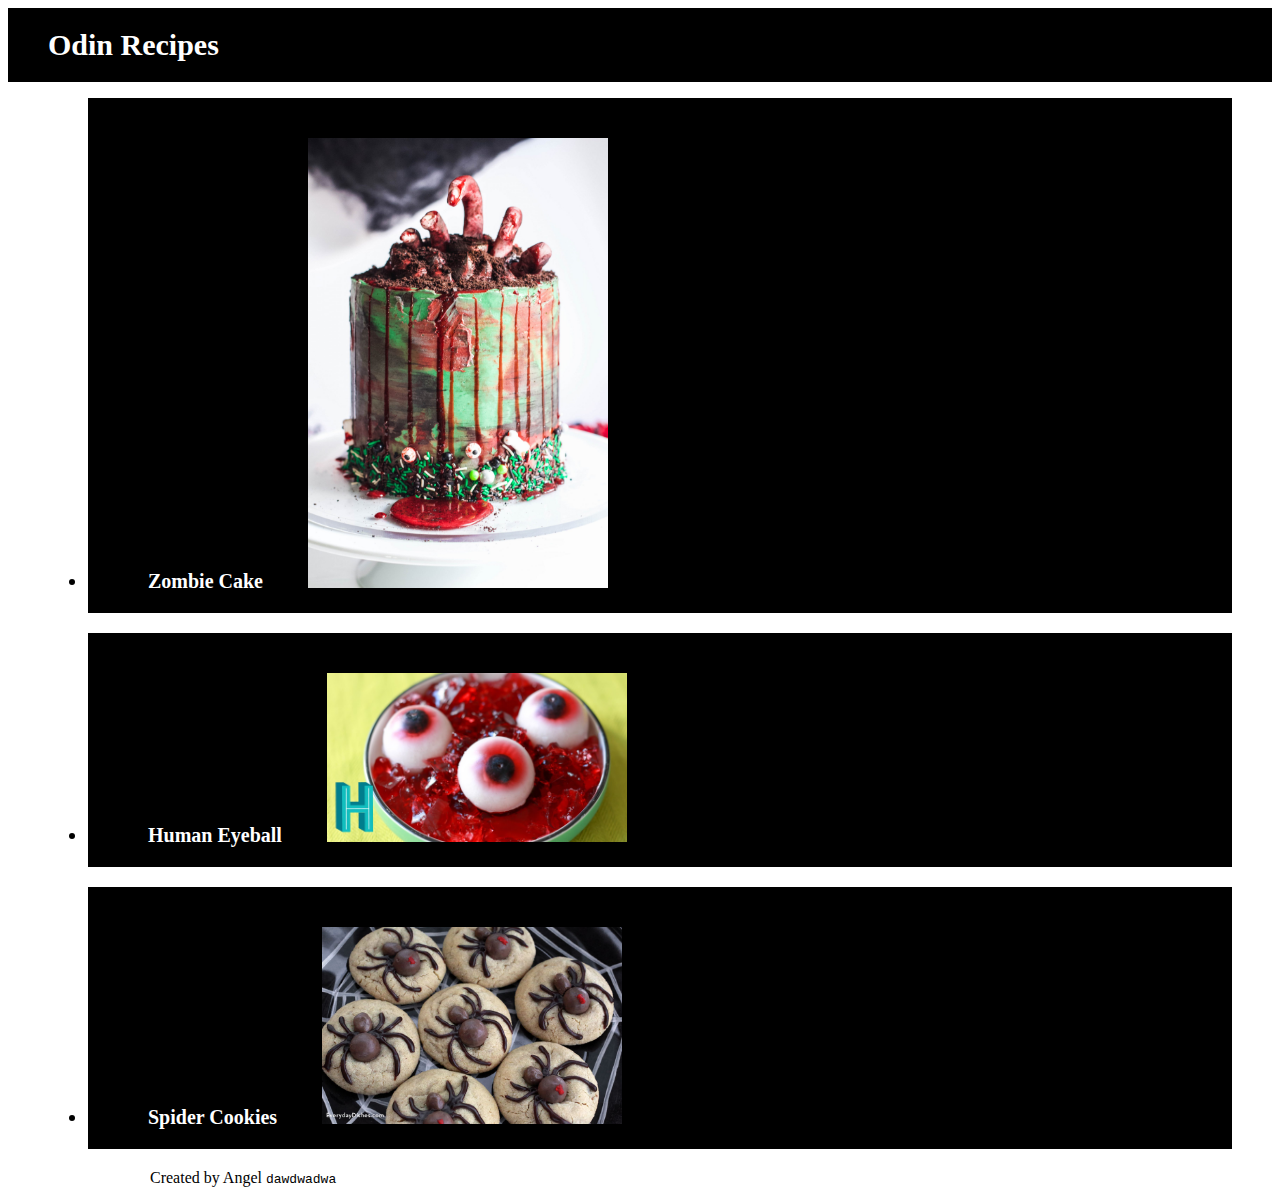
<file: index.html>
<!DOCTYPE html>
<html lang="en">
<head>
    <meta charset="UTF-8">
    <meta name="viewport" content="width=device-width, initial-scale=1.0">
    <title>Monster Recipes</title>
    <link rel="stylesheet" type="text/css" href="styles.css">
</head>
<body>
    <header class="background-black">
        <h1 class="header">Odin Recipes</h1>
    </header>
    <main>
        <ul>
            <li class="smallHeader">
                <a class = "enlaceInicio" href="recipes/ZombieCake.html">Zombie Cake</a>
                <img class = "ImagenesBegins" src="recipes_footage/ZOMBIECAKE.jpg" alt="Image of zombie cake">
            </li>
            <li class="smallHeader">
                <a class = "enlaceInicio" href="recipes/HumanEyeball.html">Human Eyeball</a>
                <img class = "ImagenesBegins" src="recipes_footage/HumanEyeball.jpg" alt="Human eyeball">
            </li>
            <li class="smallHeader">
                <a class = "enlaceInicio" href="recipes/SpiderCookies.html">Spider Cookies</a>
                <img class = "ImagenesBegins" src="recipes_footage/SpiderCookies.jpg" alt="Image of Spider cookies">
            </li>
        </ul>
    </main>
    <footer class="container">
        <p>Created by Angel <code>dawdwadwa</code> </p>
        
    </footer>
</body>
</html>
</file>
<file: styles.css>
.background-black {
    height: 100;
    width: 100;
    background-color: black;
    font-family: "Arial, Helvetica, sans-serif";
    font-size: 20px;
    color: black;
    }


.header {
    margin: 0 3em 0 3em;
    box-sizing: border-box;
    background-color: black;
    padding: 20px;
    font-size: 30px;
    font-weight: bold;
    font-family: "Arial, Helvetica, sans-serif";
    color: white;
    margin-left: 20px;
}

.smallHeader {
    box-sizing: border-box;
    padding: 20px;
    background-color: black;
    font-size: 20px;
    font-weight: bold;
    font-family: "Arial, Helvetica, sans-serif";
    margin: 0px 40px 20px 40px;
}

.ImagenesBegins {
    margin: 20px 0px 0px 0px;
    width: 300px;
    height: auto;
}
.enlaceInicio {
    color: white;
    background-color: black;
    margin: 0px 40px 20px 40px;
    text-decoration: none;
}

.container {
    width: 980px;
    margin: 0 auto;
  }
</file>
